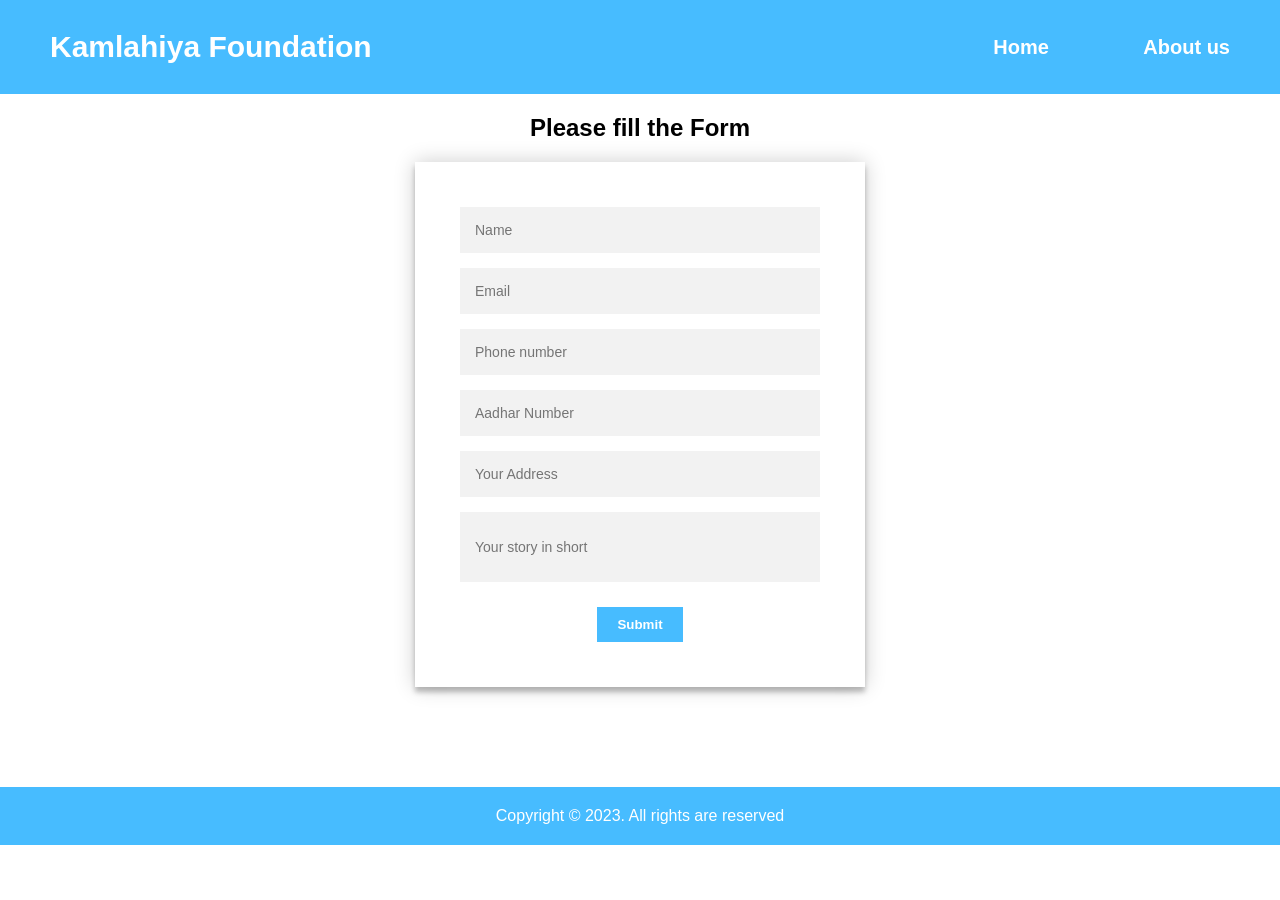
<file: form-p.html>
<!DOCTYPE html>
<html lang="en">
  <head>
    <meta charset="UTF-8" />
    <meta name="viewport" content="width=device-width, initial-scale=1.0" />
    <title>Kamlahiya foundation</title>
    <link rel="stylesheet" href="style.css" />
  </head>
  <body>
    <div class="topbar" id="topbar">
      <div class="t-box">
        <div class="t-head">Kamlahiya Foundation</div>
      </div>
      <div class="t-links">
        <a href="index.html">Home</a>
        <a href="About.html">About us</a>
      </div>
    </div>

    <h2 style="text-align: center">Please fill the Form</h2>
    <form 
      id="form"
      method="POST"
      action="https://script.google.com/macros/s/AKfycbyoTHICJ8d-_g2p33TYr6QLV5y_W1kScFr9GNeyUHUCDFbZvirFJgtCmvO0LeRRuMlU/exec"
    >
      <input name="Name" type="text" placeholder="Name" required />

      <input name="Email" type="email" placeholder="Email" required />

      <input name="Phone" type="tel" placeholder="Phone number" required />

      <input
        name="Aadhar Number"
        type="tel"
        placeholder="Aadhar Number"
        required
      />

      <input name="Address" type="text" placeholder="Your Address" required />

      <input
        class="Message"
        name="Message"
        type="text"
        placeholder="Your story in short"
        required
      />

      <button type="submit">Submit</button>
    </form>
    <div class="footer">Copyright © 2023. All rights are reserved</div>
  </body>
</html>
</file>
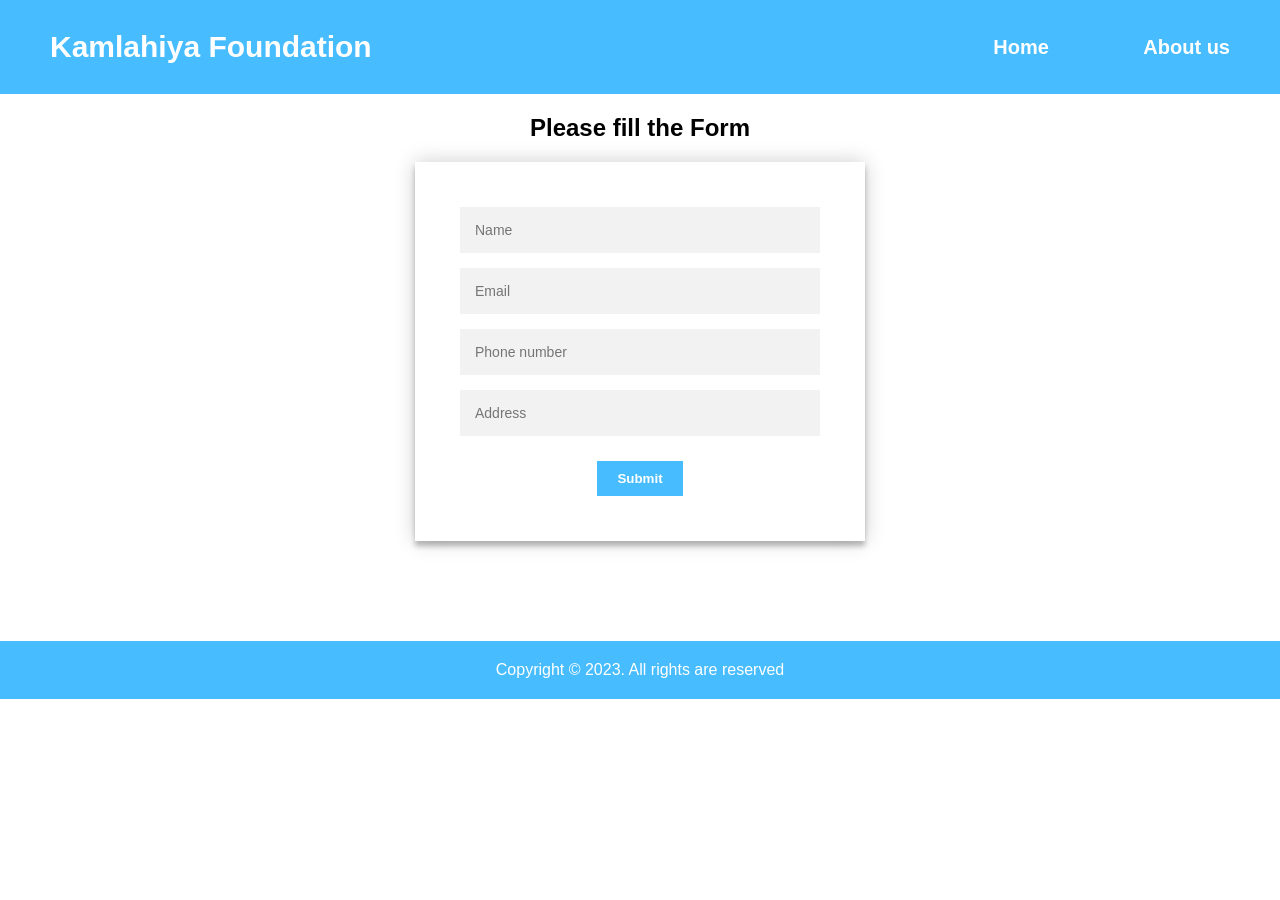
<file: form-v.html>
<!DOCTYPE html>
<html lang="en">
  <head>
    <meta charset="UTF-8" />
    <meta name="viewport" content="width=device-width, initial-scale=1.0" />
    <title>Kamlahiya foundation</title>
    <link rel="stylesheet" href="style.css" />
  </head>
  <body>
    <div class="topbar" id="topbar">
      <div class="t-box">
        <div class="t-head">Kamlahiya Foundation</div>
      </div>
      <div class="t-links">
        <a href="index.html">Home</a>
        <a href="About.html">About us</a>
      </div>
    </div>

    <h2 style="text-align: center">Please fill the Form</h2>
    <form 
      name="haha"
      method="POST"
      action=""
    >
      <input name="Name" type="text" placeholder="Name" required />

      <input name="Email" type="email" placeholder="Email" required />

      <input name="Phone" type="tel" placeholder="Phone number" required />

      <input name="Address" type="text" placeholder="Address" required />

      <button type="submit">Submit</button>
    </form>
    <div class="footer">Copyright © 2023. All rights are reserved</div>
    <script>
const scriptURL = 'https://script.google.com/macros/s/AKfycbxz_PieZPaSgR2Ug0I4S5gbs7UG-So3CulqNVF2KIBNrNSORo5VpQ1nClOhRJJRKfhE_w/exec'
    const form = document.forms['haha']
    form.addEventListener('submit', e => {
    e.preventDefault()
    fetch(scriptURL, { method: 'POST', body: new FormData(form)})
     .then(() => {  window.location.replace("thanks.html"); })
    .catch(error => console.error('Error!', error.message))
    })
    </script>
  </body>
</html>
</file>
<file: style.css>
.topbar {
  padding: 30px;
  padding-left: 50px;
  padding-right: 50px;
  height: auto;
  width: auto;
  display: flex;
  align-items: center;
  justify-content: space-between;
  background-color: rgb(71, 188, 255);
}

a {
  margin-left: 90px;
  font-size: 20px;
  font-weight: bold;
}

.t-head {
  font-size: 30px;
  font-weight: bold;
  color: white;
}

a {
  text-decoration: none;
  color: rgb(255, 255, 255);
}

@media only screen and (max-width: 600px) {
  .topbar {
    padding: 20px;
  }
  a {
    font-size: 7px;
    margin-left: 7px;
  }

  .t-head {
    font-size: 10px;
  }
}

.t-box {
  display: flex;
  align-items: center;
}

/* //////////////////////////////// */

body {
  margin: 0;
  background-color: rgb(255, 255, 255);
  font-family: "Nunito", sans-serif;
}

/* ///////////////////////////// */
.midsection {
  max-width: auto;
  height: auto;
  align-items: center;
}

.kflogo {
  display: block;
  margin-left: auto;
  margin-right: auto;
  max-width: 200px;
  margin-top: 50px;
  border-radius: 500px;
}

.mid-text {
  font-size: 20px;
  text-align: center;
  margin-left: 300px;
  margin-right: 300px;
  margin-top: 50px;
  font-weight: 600;
  text-align: justify;
}

.ju-button {
  background-color: rgb(34, 197, 94);
  border: none;
  color: white;
  padding: 6px 20px;
  text-align: center;
  text-decoration: none;
  display: inline-block;
  font-size: 26px;
  font-weight: bold;
}

.ju {
  display: flex;
  align-items: center;
  justify-content: center;
}

.mid-goals {
  display: flex;
  align-items: center;
  text-align: center;
  margin-top: 50px;
  font-size: 18px;
  border: 3px solid black;
  padding: 50px 50px;
  margin-left: 300px;
  margin-right: 300px;
  border-radius: 30px;
}

.g-head {
  font-size: 20px;
  font-weight: bold;
}
.kflogo-g {
  max-width: 409px;
  border-radius: 10px;
  margin-right: 100px;
}

.g-text {
  text-align: left;
  font-size: 25px;
}

@media only screen and (max-width: 600px) {
  .mid-text {
    font-size: 13px;
    margin-left: 50px;
    margin-right: 50px;
    margin-top: 30px;
    text-align: justify;
  }
  .mid-goals {
    margin-top: 50px;
    font-size: 13px;
    padding: 30px 30px;
    margin-left: 30px;
    margin-right: 30px;
    border-radius: 30px;
  }
  .kflogo-g {
    max-width: 130px;
    border-radius: 10px;
    margin-right: 10px;
  }
  .g-text {
    text-align: left;
    font-size: 10px;
  }
  .g-head {
    font-size: 13px;
    font-weight: bold;
  }
}

#haha {
  margin: 5%;
}

.logo {
  width: 88%;
  margin: auto;
  display: block;
  margin-top: 50px;
  border-radius: 25px;
}

.a-reg {
  color: rgb(71, 188, 255);
  margin: auto;
  text-decoration: underline;
}
/* //////////////////////////////// */
.footer {
  padding: 20px;
  padding-left: 50px;
  padding-right: 50px;

  text-align: center;
  background-color: rgb(71, 188, 255);

  color: white;
}
/* //////////////////////////// */
button {
  padding: 10px 20px;
  background-color: rgb(71, 188, 255);
  color: #fff;
  border: none;
  cursor: pointer;
  margin-top: 10px;

  font-weight: bold;
}

button:hover {
  background-color: #56728f;
}

span {
  align-items: center;
  font-size: 3 0px;
}

form {
  position: relative;
  z-index: 1;
  background: #ffffff;
  max-width: 360px;
  margin: 0 auto 100px;
  padding: 45px;
  text-align: center;
  box-shadow: 0 0 20px 0 rgba(0, 0, 0, 0.2), 0 5px 5px 0 rgba(0, 0, 0, 0.24);
}
form input {
  font-family: "Roboto", sans-serif;
  outline: 0;
  background: #f2f2f2;
  width: 100%;
  border: 0;
  margin: 0 0 15px;
  padding: 15px;
  box-sizing: border-box;
  font-size: 14px;
}
@media only screen and (max-width: 600px) {
  form {
    position: relative;
    z-index: 1;
    background: #ffffff;
    max-width: 300px;
    margin: 0 auto 30px;
    padding: 20px;
    text-align: center;
    box-shadow: 0 0 20px 0 rgba(0, 0, 0, 0.2), 0 5px 5px 0 rgba(0, 0, 0, 0.24);
  }
  form input {
    font-family: "Roboto", sans-serif;
    outline: 0;
    background: #f2f2f2;
    width: 90%;
    border: 0;
    margin: 0 0 15px;
    padding: 15px;
    box-sizing: border-box;
    font-size: 8px;
  }
}
/* //////////////////////////////// */
.about {
  height: auto;
  width: auto;
  align-items: center;
  display: flex;
  justify-content: center;
  border: 3px solid black;
  border-radius: 30px;
  text-align: center;
  margin-top: 50px;
  font-size: 18px;
  padding: 50px 50px;
  margin-left: 300px;
  margin-right: 300px;
  border-radius: 30px;
}

.a-text {
  text-align: center;
  margin-left: 50px;
  font-size: 40px;
}

.a-img {
  max-width: 500px;
}

.a-button {
  background-color: rgb(34, 197, 94);
  border: none;
  color: white;
  padding: 6px 20px;
  text-align: center;
  text-decoration: none;
  display: inline-block;
  font-size: 26px;
  font-weight: bold;
  margin-top: 30px;
}

@media only screen and (max-width: 600px) {
  .a-img {
    max-width: 144px;
  }
  .about {
    padding: 30px 30px;
    margin-left: 30px;
    margin-right: 30px;
  }
  .a-text {
    margin-left: 20px;
    font-size: 15px;
  }
  .a-button {
    background-color: rgb(34, 197, 94);
    border: none;
    color: white;
    padding: 2px 5px;
    text-align: center;
    text-decoration: none;
    display: inline-block;
    font-size: 8px;
    font-weight: bold;
    margin-top: 10px;
  }
  .ju-button {
    background-color: rgb(34, 197, 94);
    border: none;
    color: white;
    padding: 6px 20px;
    text-align: center;
    text-decoration: none;
    display: inline-block;
    font-size: 12px;
    font-weight: bold;
  }
}
.Message {
  height: 70px;
}
/* Thanks Page */
/* body {
  background-color: #ffffff;
  text-align: center;
}

#thankyou {
  background-color: white;
  border-radius: 10px;
  height: 190px;
  width: 300px;
  border: 6px solid rgb(71, 188, 255);
  box-shadow: 7px 7px 4px #4999b6;
  margin: 250px auto 50px;
  text-align: center;
  -webkit-animation: flash 1.2s ease 0s infinite;
  animation: flash 1.2s ease 0s infinite;
}

#h2thankyou {
  color: #4999b6;
  padding: 32px;
  font-size: 44px;
  font-family: "Open Sans", "sans-serif";
  -webkit-animation: flashtwo 1.2s linear 0s infinite;
  animation: flashtwo 1.2s linear 0s infinite;
}
a {
  text-decoration: none;
  color: #4999b6;
}

#linkback:hover {
  background-color: rgb(71, 188, 255);
}

a:hover {
  color: white;
}

@keyframes flash {
  0% {
    background-color: white;
  }
  49% {
    background-color: white;
  }
  50% {
    background-color: rgb(71, 188, 255);
  }
  100% {
    background-color: rgb(71, 188, 255);
  }
}

@keyframes flashtwo {
  0% {
    color: rgb(71, 188, 255);
  }
  49% {
    color: rgb(71, 188, 255);
  }
  50% {
    color: white;
  }
  100% {
    color: white;
  }
} */
</file>
